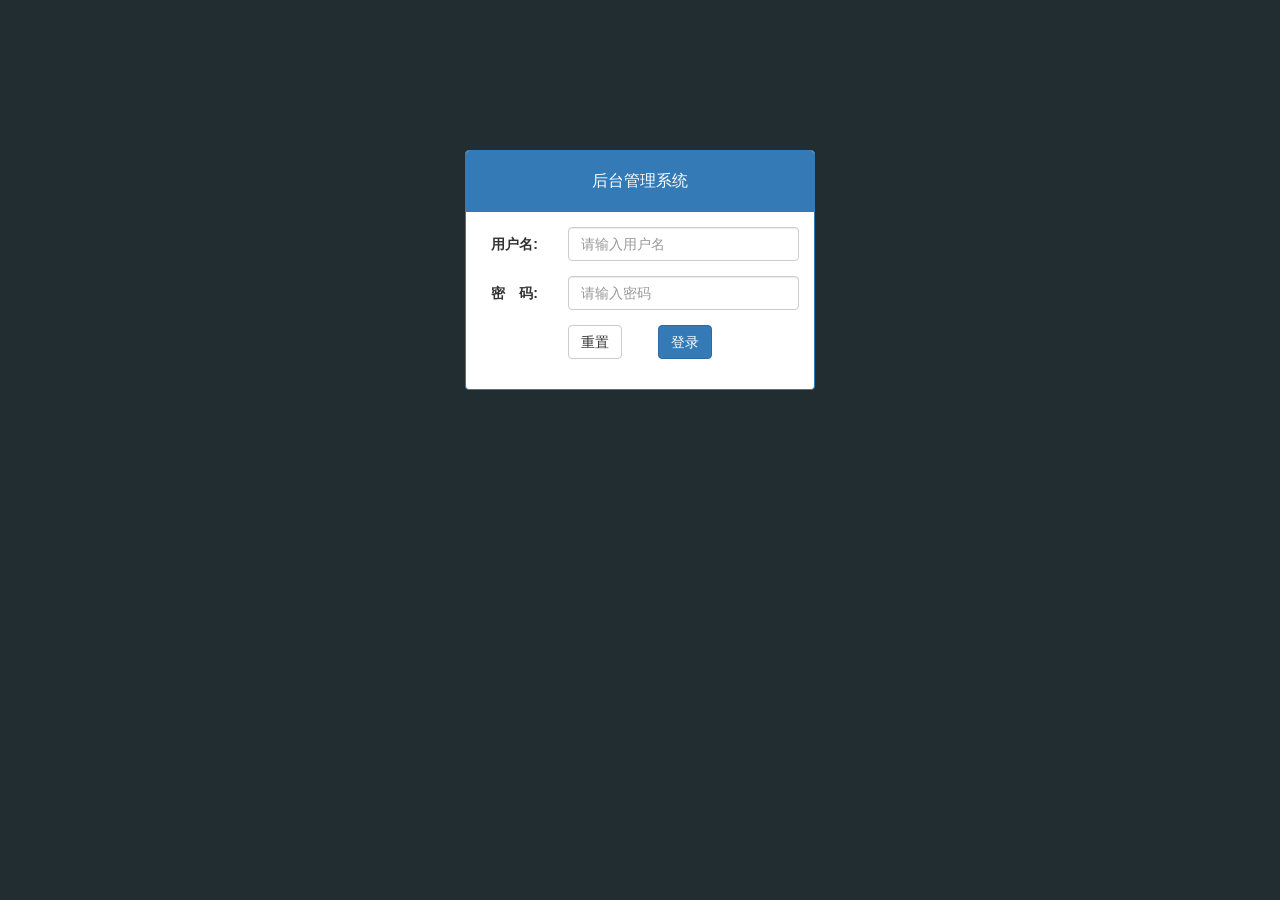
<file: login.html>
<!DOCTYPE html>
<html lang="en">
<head>
    <meta charset="UTF-8">
    <meta name="viewport" content="width=device-width, initial-scale=1.0">
    <meta http-equiv="X-UA-Compatible" content="ie=edge">
    <title>乐淘商城</title>
    <link rel="stylesheet" href="./lib/bootstrap/css/bootstrap.css">
    <link rel="stylesheet" href="./css/login.css">
    <link rel="stylesheet" href="./lib/bootstrap-validator/css/bootstrapValidator.min.css">
</head>
<body class="mainstyle">
    <div class="container">
        <div class="col-lg-4 col-lg-offset-4 ">
            <div class="panel panel-primary ">
                    <div class="panel-heading">
                      <h3 class="panel-title">后台管理系统</h3>
                    </div>
                    <div class="panel-body">
                      <form class="form-horizontal" id="form">
                        <div class="form-group">
                          <label for="username" class="col-sm-3 control-label">用户名:</label>
                          <div class="col-sm-9">
                            <input type="text" name="username" class="form-control" id="username" placeholder="请输入用户名">
                          </div>
                        </div>
                        <div class="form-group">
                          <label for="password" class="col-sm-3 control-label">密　码:</label>
                          <div class="col-sm-9">
                            <input type="password"  name="password"class="form-control" id="password" placeholder="请输入密码">
                          </div>
                        </div>
                        <div class="form-group">
                          <div class="col-sm-offset-3 col-sm-6">
                            <button type="reset" class="btn btn-default pull-left">重置</button>
                            <button type="submit" class="btn btn-primary pull-right">登录</button>
                          </div>
                        </div>
                      </form>
                    </div>
                  </div>
                </div>
    </div>                   
    <script src="./lib/jquery/jquery.js"></script>
    <script src="./lib/bootstrap/js/bootstrap.min.js"></script>
    <script src="./lib/bootstrap-validator/js/bootstrapValidator.min.js"></script>
    <script src="./js/login.js"></script>
</body>
</html>
</file>
<file: css/login.css>
.mainstyle {
  background-color: #222D32;
}
.mainstyle .panel {
  margin-top: 150px;
}
.mainstyle .panel .panel-heading {
  height: 61px;
}
.mainstyle .panel .panel-heading .panel-title {
  height: 40px;
  line-height: 40px;
  text-align: center;
}
</file>
<file: lib/bootstrap-validator/css/bootstrapValidator.min.css>
/*!
 * BootstrapValidator (http://bootstrapvalidator.com)
 * The best jQuery plugin to validate form fields. Designed to use with Bootstrap 3
 *
 * @version     v0.5.1, built on 2014-08-22 4:55:09 PM
 * @author      https://twitter.com/nghuuphuoc
 * @copyright   (c) 2013 - 2014 Nguyen Huu Phuoc
 * @license     MIT
 */

.bv-form .help-block{margin-bottom:0}.bv-form .tooltip-inner{text-align:left}.nav-tabs li.bv-tab-success>a{color:#3c763d}.nav-tabs li.bv-tab-error>a{color:#a94442}
</file>
